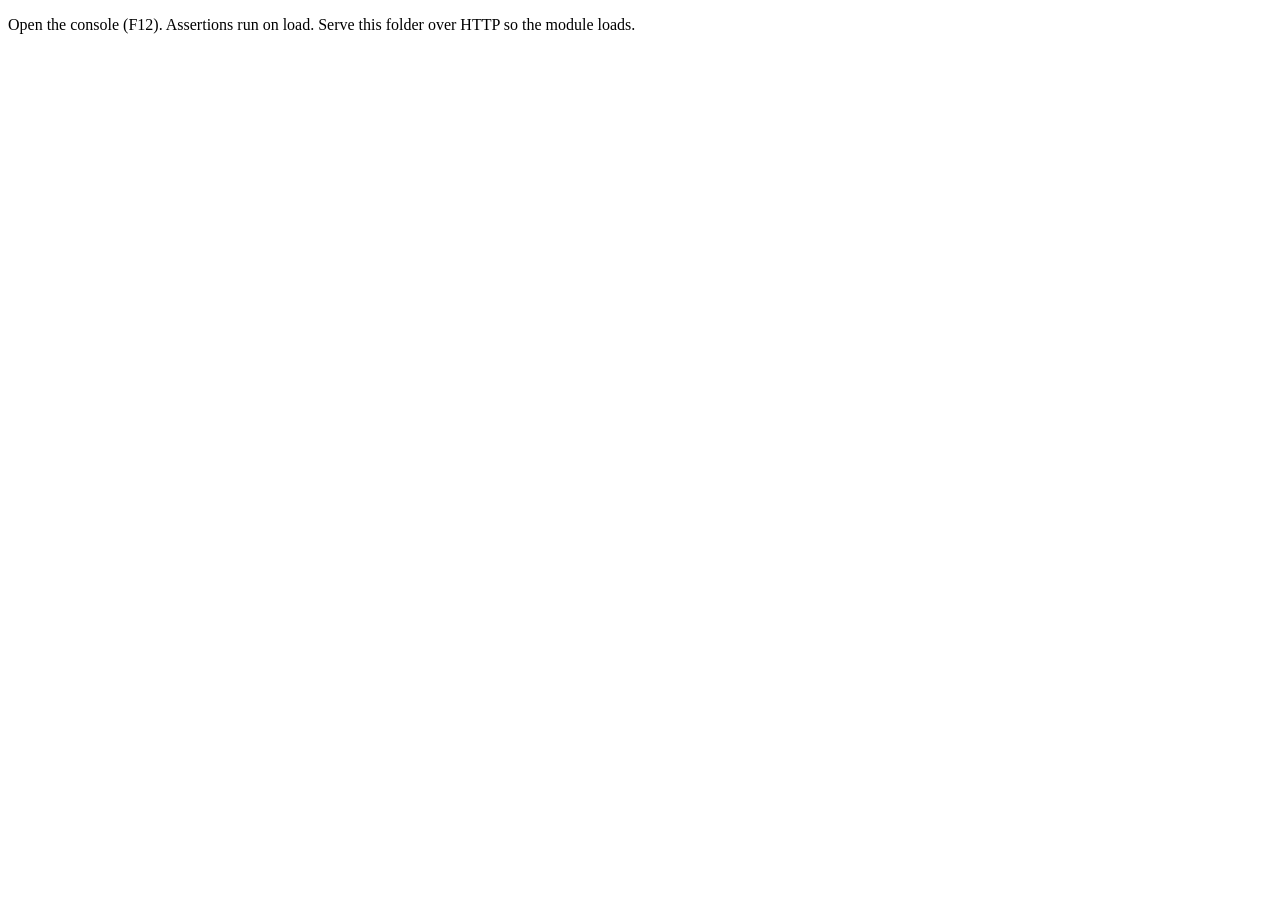
<file: tests-timeMath.html>
<!DOCTYPE html>
<html lang="en">
<head>
  <meta charset="UTF-8" />
  <title>timeMath sanity checks</title>
</head>
<body>
  <p>Open the console (F12). Assertions run on load. Serve this folder over HTTP so the module loads.</p>
  <script type="module">
    import * as tm from "./js/timeMath.js";

    function check(name, cond) {
      if (!cond) console.error("FAIL:", name);
      else console.log("ok:", name);
      console.assert(cond, name);
    }

    check("secondsToDecimalHours 1h", tm.secondsToDecimalHours(3600) === 1);
    check(
      "secondsToDecimalHours 5.3h",
      tm.secondsToDecimalHours(5.3 * 3600) === 5.3
    );

    const seg = [{ topicId: "a", startMs: 0, endMs: 3600000 }];
    const t = tm.totalsPerTopic(seg, null, null, 0);
    check("totalsPerTopic segment", t.a === 3600);

    const t2 = tm.totalsPerTopic([], "x", 1000000, 1000000 + 7200000);
    check("totalsPerTopic active", Math.abs(t2.x - 7200) < 1e-6);

    check(
      "remainderHoursToEight",
      tm.remainderHoursToEight({ a: 5 * 3600 }) === 3
    );

    const scaled = tm.scaledToEightHours({
      a: 3 * 3600,
      b: 2 * 3600,
    });
    const byId = Object.fromEntries(scaled.map((r) => [r.topicId, r.scaledHours]));
    check(
      "scaledToEightHours 3h+2h reconciles to 8h (quarter)",
      byId.a === 4.75 && byId.b === 3.25 &&
        Math.abs(byId.a + byId.b - 8) < 1e-6
    );

    const scaledNone = tm.scaledToTargetHours(
      { a: 3 * 3600, b: 2 * 3600 },
      8,
      "none"
    );
    const byNone = Object.fromEntries(
      scaledNone.map((r) => [r.topicId, r.scaledHours])
    );
    check(
      "scaledToTargetHours 8h none",
      byNone.a === 4.8 && byNone.b === 3.2
    );

    const scaled6 = tm.scaledToTargetHours(
      { a: 3 * 3600, b: 2 * 3600 },
      6,
      "none"
    );
    const byId6 = Object.fromEntries(
      scaled6.map((r) => [r.topicId, r.scaledHours])
    );
    check(
      "scaledToTargetHours 6h total",
      byId6.a === 3.6 && byId6.b === 2.4
    );

    const scaledQ = tm.scaledToTargetHours(
      { a: 3 * 3600, b: 2 * 3600 },
      8,
      "quarter"
    );
    const byQ = Object.fromEntries(
      scaledQ.map((r) => [r.topicId, r.scaledHours])
    );
    check(
      "scaledToTargetHours quarter 3h+2h to 8h (sum matches target)",
      byQ.a === 4.75 && byQ.b === 3.25 &&
        Math.abs(byQ.a + byQ.b - 8) < 1e-6
    );

    const scaledH = tm.scaledToTargetHours(
      { a: 3 * 3600, b: 2 * 3600 },
      8,
      "half"
    );
    const byH = Object.fromEntries(
      scaledH.map((r) => [r.topicId, r.scaledHours])
    );
    check(
      "scaledToTargetHours half 3h+2h reconciles to 8h",
      byH.a === 5 && byH.b === 3 &&
        Math.abs(byH.a + byH.b - 8) < 1e-6
    );

    const scaled1 = tm.scaledToTargetHours(
      { a: 3 * 3600, b: 2 * 3600 },
      8,
      "hour"
    );
    const by1 = Object.fromEntries(
      scaled1.map((r) => [r.topicId, r.scaledHours])
    );
    check(
      "scaledToTargetHours hour 3h+2h reconciles to 8h",
      by1.a === 5 && by1.b === 3 &&
        Math.abs(by1.a + by1.b - 8) < 1e-6
    );

    const scaled5m = tm.scaledToTargetHours(
      { a: 3 * 3600, b: 2 * 3600 },
      8,
      "quarter",
      5
    );
    const by5m = Object.fromEntries(
      scaled5m.map((r) => [r.topicId, r.scaledHours])
    );
    check(
      "scaledToTargetHours quarter + 5min rule 3h+2h to 8h",
      by5m.a === 4.75 && by5m.b === 3.25 &&
        Math.abs(by5m.a + by5m.b - 8) < 1e-6
    );

    const scaledEdge = tm.scaledToTargetHours(
      { a: 3690, b: 5910 },
      8,
      "quarter",
      5
    );
    const byE = Object.fromEntries(
      scaledEdge.map((r) => [r.topicId, r.scaledHours])
    );
    check(
      "5min rule: remainder under 5 min rounds down (avoids float edge at exactly 5 min)",
      byE.a === 3 && byE.b === 5
    );

    const fixedMap = new Map([["a", false]]);
    const mixedScaled = tm.scaledToTargetHours(
      { a: 3600, b: 2 * 3600, c: 2 * 3600 },
      8,
      "none",
      0,
      fixedMap
    );
    const byMix = Object.fromEntries(
      mixedScaled.map((r) => [r.topicId, r.scaledHours])
    );
    check(
      "scaledToTargetHours fixed 1h + scalable 2h+2h to 8h (none)",
      byMix.a === 1 && byMix.b === 3.5 && byMix.c === 3.5
    );

    const allFixed = tm.scaledToTargetHours(
      { a: 3600, b: 3600 },
      8,
      "quarter",
      0,
      new Map([
        ["a", false],
        ["b", false],
      ])
    );
    const byAllF = Object.fromEntries(
      allFixed.map((r) => [r.topicId, r.scaledHours])
    );
    check(
      "scaledToTargetHours all fixed: actual hours, no stretch",
      byAllF.a === 1 && byAllF.b === 1
    );

    const fixedQuarter = tm.scaledToTargetHours(
      { a: 3900 },
      8,
      "quarter",
      0,
      new Map([["a", false]])
    );
    const byFq = Object.fromEntries(
      fixedQuarter.map((r) => [r.topicId, r.scaledHours])
    );
    check(
      "non-scalable row: rounded to step (1:05 → 1.25 h quarter), not one-decimal only",
      byFq.a === 1.25
    );

    const effOver = tm.effectiveScaledRows(
      { a: 5 * 3600, b: 4 * 3600 },
      8,
      "quarter",
      0,
      null
    );
    const byOver = Object.fromEntries(
      effOver.rows.map((r) => [r.topicId, r.scaledHours])
    );
    check(
      "effectiveScaledRows over target: actual hours, no scale-down",
      effOver.mode === "actual" &&
        byOver.a === 5 &&
        byOver.b === 4 &&
        effOver.totalRecordedHours === 9
    );

    const effUnder = tm.effectiveScaledRows(
      { a: 3 * 3600, b: 2 * 3600 },
      8,
      "none"
    );
    const byUnder = Object.fromEntries(
      effUnder.rows.map((r) => [r.topicId, r.scaledHours])
    );
    check(
      "effectiveScaledRows under target matches scaledToTargetHours",
      effUnder.mode === "scaled" &&
        byUnder.a === 4.8 &&
        byUnder.b === 3.2
    );

    const fixedMap2 = new Map([
      ["a", false],
      ["b", false],
    ]);
    const effMixOver = tm.effectiveScaledRows(
      { a: 5 * 3600, b: 4 * 3600 },
      8,
      "quarter",
      0,
      fixedMap2
    );
    const byMixOver = Object.fromEntries(
      effMixOver.rows.map((r) => [r.topicId, r.scaledHours])
    );
    check(
      "effectiveScaledRows over target mixed fixed/scalable: all actual",
      effMixOver.mode === "actual" &&
        byMixOver.a === 5 &&
        byMixOver.b === 4
    );

    check(
      "totalRecordedDecimalHours",
      tm.totalRecordedDecimalHours({ a: 3 * 3600, b: 2 * 3600 }) === 5
    );

    const sec401 = Math.round(4.01 * 3600);
    const effDisplay8 = tm.effectiveScaledRows(
      { a: sec401, b: sec401 },
      8,
      "quarter",
      0,
      null
    );
    const by401 = Object.fromEntries(
      effDisplay8.rows.map((r) => [r.topicId, r.scaledHours])
    );
    check(
      "effectiveScaledRows raw>target but displayed sum at target: still scaled + rounding",
      effDisplay8.mode === "scaled" &&
        by401.a === 4 &&
        by401.b === 4
    );

    const h7 = 4.75 + 7 / 60;
    check(
      "past-step 7 min remainder: 5 min threshold rounds up",
      tm.applyScaledHoursRounding(h7, "quarter", 5) === 5
    );
    check(
      "past-step 7 min remainder: 10 min threshold rounds down",
      tm.applyScaledHoursRounding(h7, "quarter", 10) === 4.75
    );

    // Scale-up to 8h with hour steps + 5 min past-step threshold (UI “Round up only if more than 5 min…”).
    // Raw tracking 03:03:00 + 04:05:00 + 00:53:00 → proportional hours then round: 3h, 4h, 1h
    // (3 and 4 min past the lower hour round down; 53 min past 0 rounds up to 1h).
    const sec303 = tm.parseTimeInputToSeconds("3:03:00");
    const sec405 = tm.parseTimeInputToSeconds("4:05:00");
    const sec053 = tm.parseTimeInputToSeconds("0:53:00");
    const totalSecExample = sec303 + sec405 + sec053;
    const rawA = (sec303 / totalSecExample) * 8;
    const rawB = (sec405 / totalSecExample) * 8;
    const rawC = (sec053 / totalSecExample) * 8;
    check(
      "applyScaledHoursRounding hour+5min: 03:03-style proportional → 3h",
      tm.applyScaledHoursRounding(rawA, "hour", 5) === 3
    );
    check(
      "applyScaledHoursRounding hour+5min: 04:05-style proportional → 4h",
      tm.applyScaledHoursRounding(rawB, "hour", 5) === 4
    );
    check(
      "applyScaledHoursRounding hour+5min: 00:53-style proportional → 1h",
      tm.applyScaledHoursRounding(rawC, "hour", 5) === 1
    );

    const scaledHour5 = tm.scaledToTargetHours(
      { a: sec303, b: sec405, c: sec053 },
      8,
      "hour",
      5
    );
    const byHour5 = Object.fromEntries(
      scaledHour5.map((r) => [r.topicId, r.scaledHours])
    );
    check(
      "scaledToTargetHours 8h hour+5min: 03:03 + 04:05 + 00:53 → 3h, 4h, 1h (sum 8h)",
      byHour5.a === 3 &&
        byHour5.b === 4 &&
        byHour5.c === 1 &&
        Math.abs(byHour5.a + byHour5.b + byHour5.c - 8) < 1e-6
    );
    check(
      "scaled hours as h:mm:ss match 03:00:00, 04:00:00, 01:00:00",
      tm.formatSecondsAsHhMmSs(byHour5.a * 3600) === "3:00:00" &&
        tm.formatSecondsAsHhMmSs(byHour5.b * 3600) === "4:00:00" &&
        tm.formatSecondsAsHhMmSs(byHour5.c * 3600) === "1:00:00"
    );

    check(
      "formatSecondsAsHhMmSs zero",
      tm.formatSecondsAsHhMmSs(0) === "0:00:00"
    );
    check(
      "formatSecondsAsHhMmSs 1h",
      tm.formatSecondsAsHhMmSs(3600) === "1:00:00"
    );
    check(
      "formatSecondsAsHhMmSs 90m",
      tm.formatSecondsAsHhMmSs(90 * 60) === "1:30:00"
    );
    check(
      "formatSecondsAsHhMmSs floors subsecond",
      tm.formatSecondsAsHhMmSs(5.9) === "0:00:05"
    );

    check(
      "parseTimeInputToSeconds decimal",
      Math.abs(tm.parseTimeInputToSeconds("5.3") - 5.3 * 3600) < 1e-6
    );
    check(
      "parseTimeInputToSeconds decimal comma",
      Math.abs(tm.parseTimeInputToSeconds("5,3") - 5.3 * 3600) < 1e-6
    );
    check(
      "formatDecimalHours uses comma",
      tm.formatDecimalHours(5.3 * 3600) === "5,3"
    );
    check(
      "parseTimeInputToSeconds h:mm:ss",
      tm.parseTimeInputToSeconds("1:05:30") === 3600 + 5 * 60 + 30
    );
    check(
      "parseTimeInputToSeconds mm:ss",
      tm.parseTimeInputToSeconds("5:30") === 5 * 60 + 30
    );

    console.log("timeMath checks finished.");
  </script>
</body>
</html>
</file>
